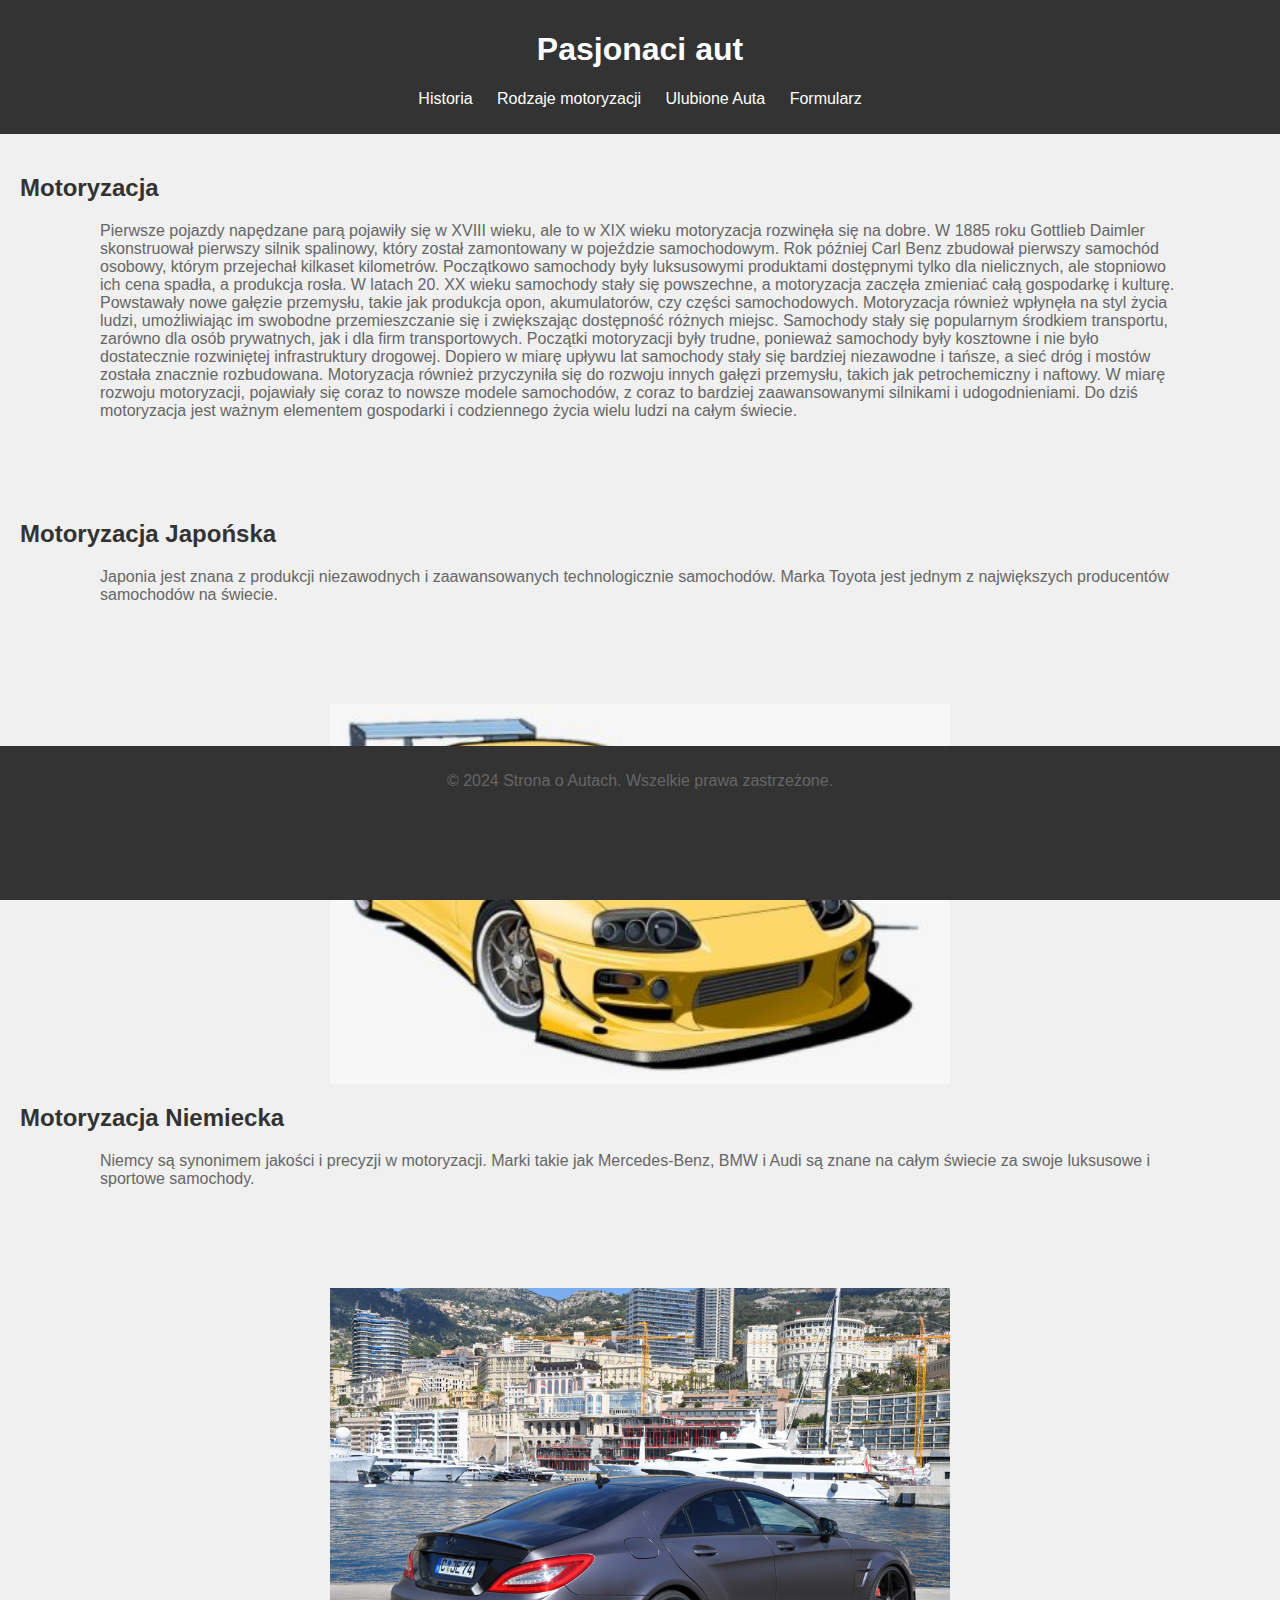
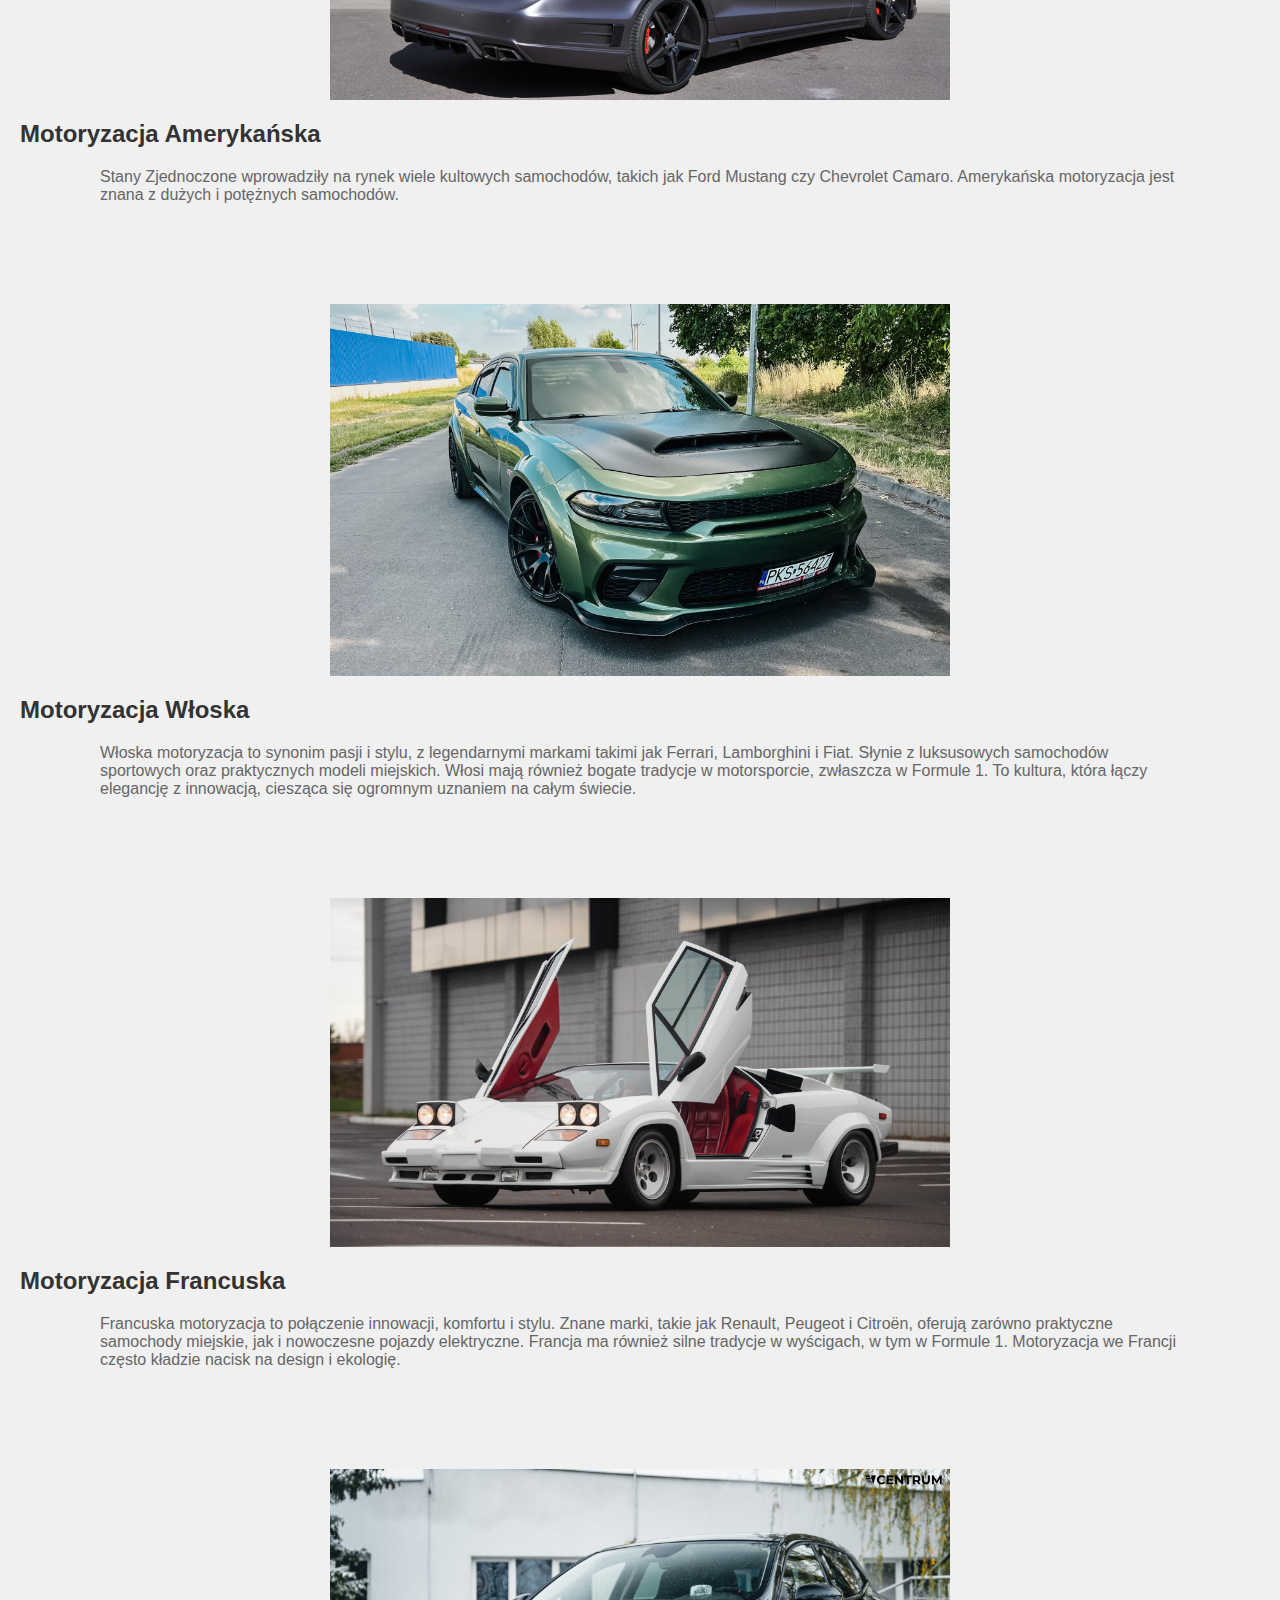
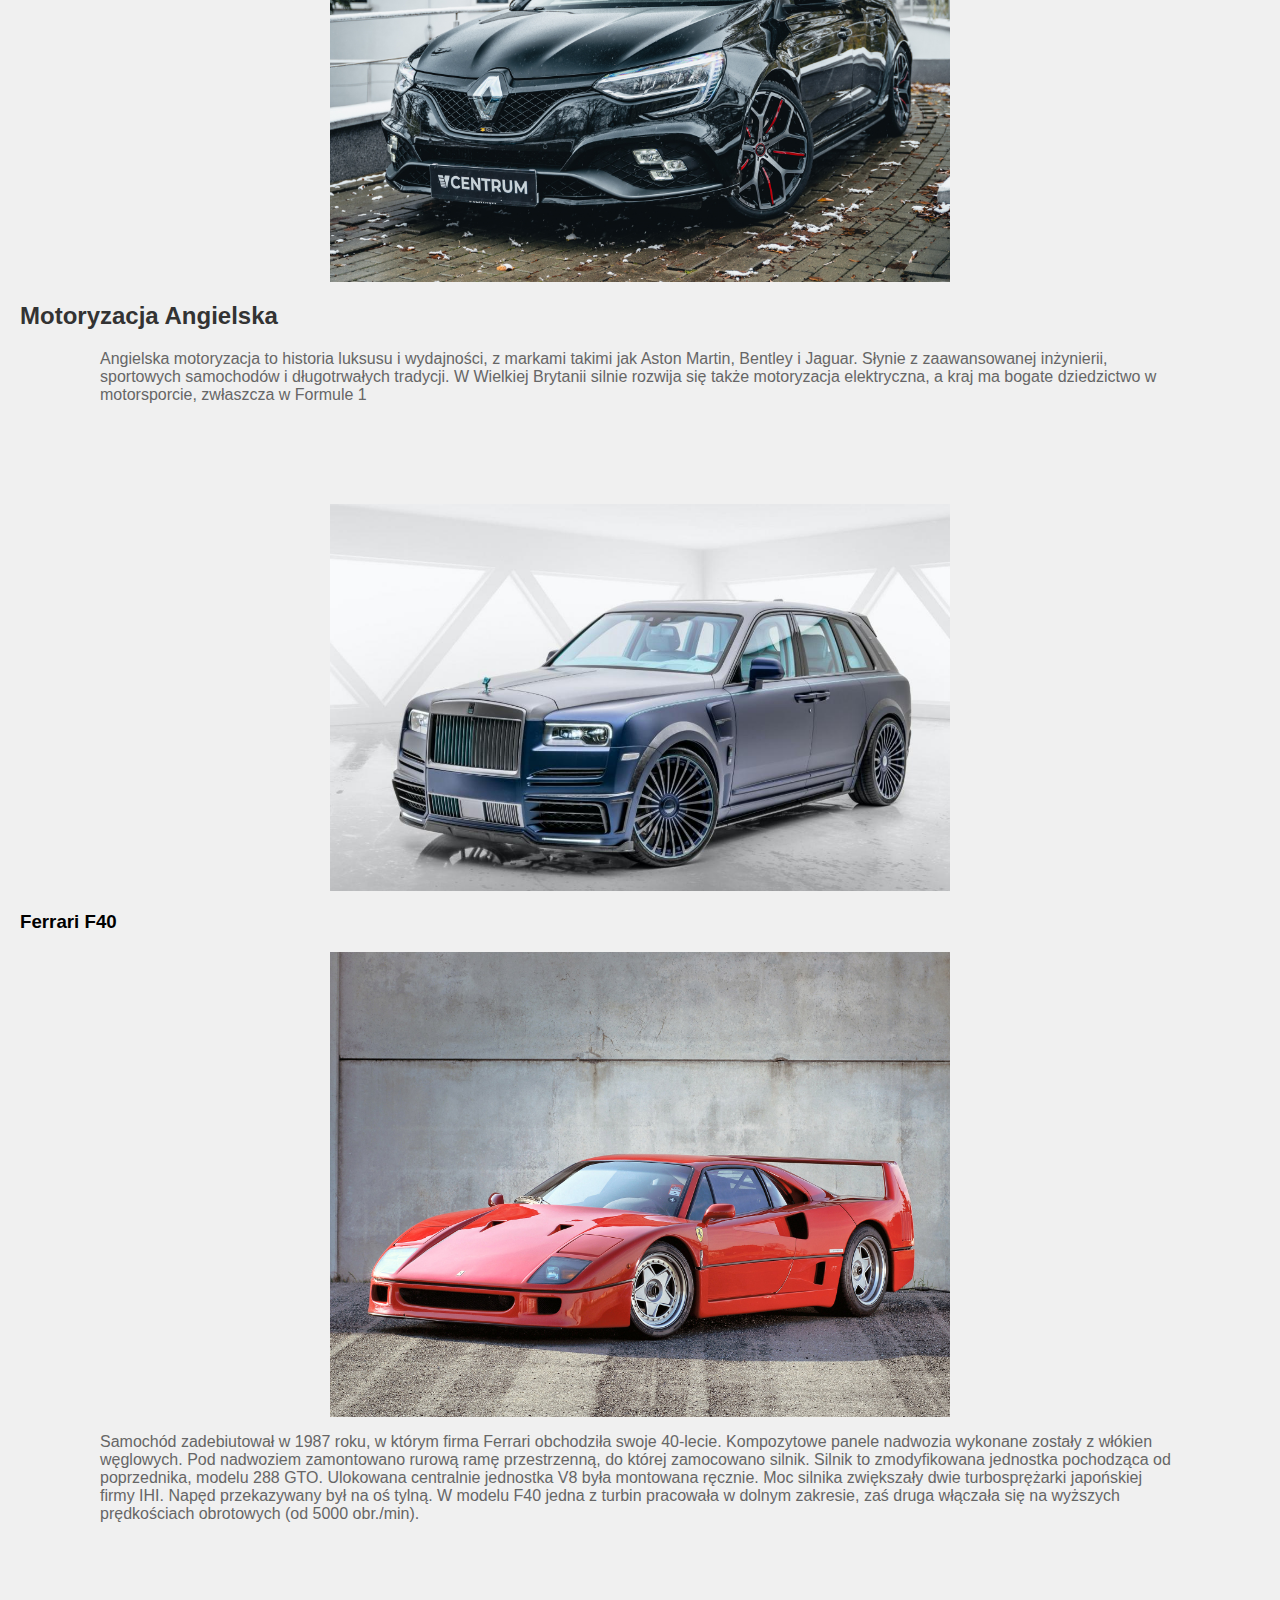
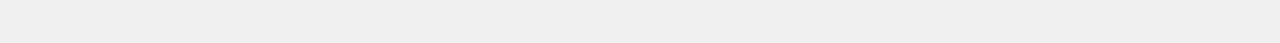
<file: index.html>
<!DOCTYPE html>
<html lang="pl">
<head>
    <meta charset="UTF-8">
    <meta name="viewport" content="width=device-width, initial-scale=1.0">
    <link rel="stylesheet" href="w.css">
    <title>Auta</title>
</head>
<body>
    <header>
        <h1>Pasjonaci aut</h1>
        <nav>
            <ul>
                <li><a href="index.html#Historia">Historia</a></li>
                <li class="dropdown">
                    <a href="index.html#historia" class="dropbtn">Rodzaje motoryzacji</a>
                    <div class="dropdown-content">
                        <a href="index.html#Motoryzacja_Japońska">Motoryzacja Japońska</a>
                        <a href="index.html#Motoryzacja_Niemiecka">Motoryzacja Niemiecka</a>
                        <a href="index.html#Motoryzacja_Amerykańska">Motoryzacja Amerykańska</a>
                        <a href="index.html#Motoryzacja_Włoska">Motoryzacja Włoska</a>
                        <a href="index.html#Motoryzacja_Francuska">Motoryzacja Francuska</a>
                        <a href="index.html#Motoryzacja_Angielska">Motoryzacja Angielska</a>
                    </div>
                </li>
                <li class="dropdown">
                    <a href="index.html#cars" class="dropbtn"> Ulubione Auta</a>
                    <div class="dropdown-content">
                        <a href="index.html#car1">Ferrari f40</a>
                    </div>
                </li>
                <li><a href="formularz.html">Formularz</a></li>
            </ul>
        </nav>
    </header>

    <main>
        <section id="Historia">
            <h2>Motoryzacja</h2>
            <p>Pierwsze pojazdy napędzane parą pojawiły się w XVIII wieku, ale to w XIX wieku motoryzacja rozwinęła się na dobre. W 1885 roku Gottlieb Daimler skonstruował pierwszy silnik spalinowy, który został zamontowany w pojeździe samochodowym. Rok później Carl Benz zbudował pierwszy samochód osobowy, którym przejechał kilkaset kilometrów.

                Początkowo samochody były luksusowymi produktami dostępnymi tylko dla nielicznych, ale stopniowo ich cena spadła, a produkcja rosła. W latach 20. XX wieku samochody stały się powszechne, a motoryzacja zaczęła zmieniać całą gospodarkę i kulturę. Powstawały nowe gałęzie przemysłu, takie jak produkcja opon, akumulatorów, czy części samochodowych.
                
                Motoryzacja również wpłynęła na styl życia ludzi, umożliwiając im swobodne przemieszczanie się i zwiększając dostępność różnych miejsc. Samochody stały się popularnym środkiem transportu, zarówno dla osób prywatnych, jak i dla firm transportowych.
                
                Początki motoryzacji były trudne, ponieważ samochody były kosztowne i nie było dostatecznie rozwiniętej infrastruktury drogowej. Dopiero w miarę upływu lat samochody stały się bardziej niezawodne i tańsze, a sieć dróg i mostów została znacznie rozbudowana.
                
                Motoryzacja również przyczyniła się do rozwoju innych gałęzi przemysłu, takich jak petrochemiczny i naftowy. W miarę rozwoju motoryzacji, pojawiały się coraz to nowsze modele samochodów, z coraz to bardziej zaawansowanymi silnikami i udogodnieniami. Do dziś motoryzacja jest ważnym elementem gospodarki i codziennego życia wielu ludzi na całym świecie.</p>
        </section>
        <section id="historia">
            <section id="Motoryzacja_Japońska">
                <h2>Motoryzacja Japońska</h2>
                <p>Japonia jest znana z produkcji niezawodnych i zaawansowanych technologicznie samochodów. Marka Toyota jest jednym z największych producentów samochodów na świecie.</p>
                <img src="supra.jpg" alt="Toyota Supra mk4" width=100% height=auto>
            </section>
            <section id="Motoryzacja_Niemiecka">
                <h2>Motoryzacja Niemiecka</h2>
                <p>Niemcy są synonimem jakości i precyzji w motoryzacji. Marki takie jak Mercedes-Benz, BMW i Audi są znane na całym świecie za swoje luksusowe i sportowe samochody.</p>
                <img src="Mercedes_CLS63_AMG_6.jpg" alt="Mercedes Cls 63 AMG" width=100% height=auto>
            </section>
            <section id="Motoryzacja_Amerykańska">
                <h2>Motoryzacja Amerykańska</h2>
                <p>Stany Zjednoczone wprowadziły na rynek wiele kultowych samochodów, takich jak Ford Mustang czy Chevrolet Camaro. Amerykańska motoryzacja jest znana z dużych i potężnych samochodów.</p>
                <img src="chqrger.JPG" alt="Dodge Charger" width=100% height=auto>
            </section>
                 <section id="Motoryzacja_Włoska">
                <h2>Motoryzacja Włoska</h2>
                <p>Włoska motoryzacja to synonim pasji i stylu, z legendarnymi markami takimi jak Ferrari, Lamborghini i Fiat. Słynie z luksusowych samochodów sportowych oraz praktycznych modeli miejskich. Włosi mają również bogate tradycje w motorsporcie, zwłaszcza w Formule 1. To kultura, która łączy elegancję z innowacją, ciesząca się ogromnym uznaniem na całym świecie.</p>
                <img src="countach.jpeg" alt="Lamborghini Countach" width=100% height=auto>
            </section>
                <section id="html#Motoryzacja_Francuska">
                <h2>Motoryzacja Francuska</h2>
                <p>Francuska motoryzacja to połączenie innowacji, komfortu i stylu. Znane marki, takie jak Renault, Peugeot i Citroën, oferują zarówno praktyczne samochody miejskie, jak i nowoczesne pojazdy elektryczne. Francja ma również silne tradycje w wyścigach, w tym w Formule 1. Motoryzacja we Francji często kładzie nacisk na design i ekologię.</p>
                <img src="megane.jpg" alt="Renault Megane RS" width=100% height=auto >
            </section>
                 <section id="Motoryzacja_Angielska">
                <h2>Motoryzacja Angielska</h2>
                <p>Angielska motoryzacja to historia luksusu i wydajności, z markami takimi jak Aston Martin, Bentley i Jaguar. Słynie z zaawansowanej inżynierii, sportowych samochodów i długotrwałych tradycji. W Wielkiej Brytanii silnie rozwija się także motoryzacja elektryczna, a kraj ma bogate dziedzictwo w motorsporcie, zwłaszcza w Formule 1</p>
                     <img src="rollsroycecullinanmansory20203.jpg" alt="Rolls Royce Cullinam w wersji mansory" width=100% height=auto>
            </section>
        </section>
        <section id="car1">
            <h3>Ferrari F40</h2>
            <center><img src="6208758195da668fc545735f83863c7d901e9db.jpg" alt="Ferrari F40"></center>
            <p>Samochód zadebiutował w 1987 roku, w którym firma Ferrari obchodziła swoje 40-lecie. Kompozytowe panele nadwozia wykonane zostały z włókien węglowych. Pod nadwoziem zamontowano rurową ramę przestrzenną, do której zamocowano silnik. Silnik to zmodyfikowana jednostka pochodząca od poprzednika, modelu 288 GTO. Ulokowana centralnie jednostka V8 była montowana ręcznie. Moc silnika zwiększały dwie turbosprężarki japońskiej firmy IHI. Napęd przekazywany był na oś tylną. W modelu F40 jedna z turbin pracowała w dolnym zakresie, zaś druga włączała się na wyższych prędkościach obrotowych (od 5000 obr./min).</p>
        </section>

       
    </main>
    <footer>
        <p>&copy; 2024 Strona o Autach. Wszelkie prawa zastrzeżone.</p>
    </footer>
</body>
</html>
</file>
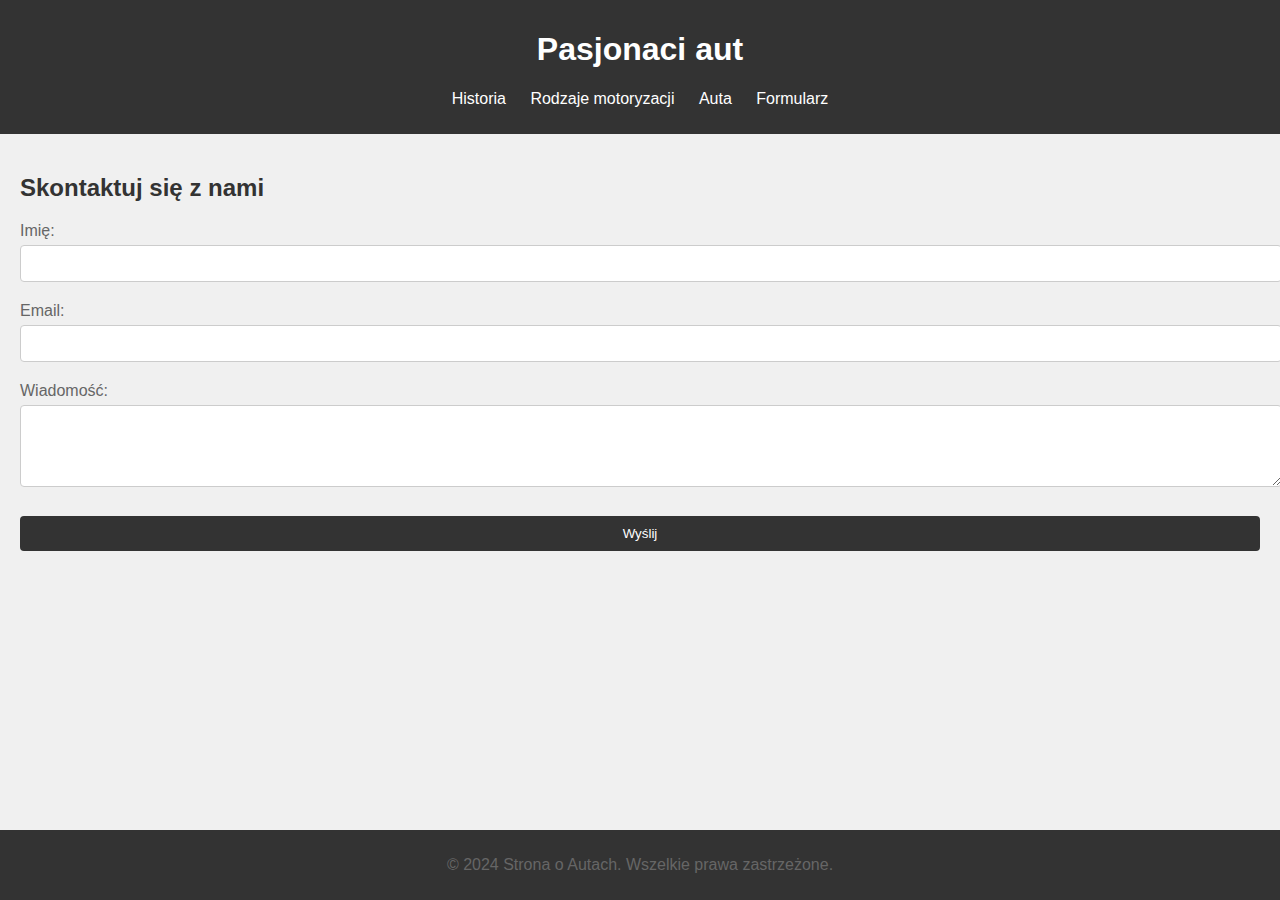
<file: formularz.html>
<!DOCTYPE html>
<html lang="pl">
<head>
    <meta charset="UTF-8">
    <meta name="viewport" content="width=device-width, initial-scale=1.0">
    <title>Formularz Kontaktowy</title>
    <link rel="stylesheet" href="syle.css">
</head>
<body>
    <header>
        <h1>Pasjonaci aut</h1>
        <nav>
            <ul>
                <li><a href="index.html#Historia">Historia</a></li>
                <li class="dropdown">
                    <a href="index.html#historia" class="dropbtn">Rodzaje motoryzacji</a>
                    <div class="dropdown-content">
                        <a href="index.html#Motoryzacja_Japońska">Motoryzacja Japońska</a>
                        <a href="index.html#Motoryzacja_Niemiecka">Motoryzacja Niemiecka</a>
                        <a href="index.html#Motoryzacja_Amerykańska">Motoryzacja Amerykańska</a>
                        <a href="index.html#Motoryzacja_Włoska">Motoryzacja Włoska</a>
                        <a href="index.html#Motoryzacja_Francuska">Motoryzacja Francuska</a>
                        <a href="index.html#Motoryzacja_Angielska">Motoryzacja Angielska</a>
                    </div>
                </li>
                <li class="dropdown">
                    <a href="index.html#cars" class="dropbtn">Auta</a>
                    <div class="dropdown-content">
                        <a href="index.html#car1">Auto 1</a>
                    </div>
                </li>
                <li><a href="formularz.html">Formularz</a></li>
            </ul>
        </nav>
    </header>
    <main>
        <section id="form">
            <h2>Skontaktuj się z nami</h2>
            <form action="/submit_form" method="post">
                <label for="name">Imię:</label><br>
                <input type="text" id="name" name="name" required><br>
                <label for="email">Email:</label><br>
                <input type="email" id="email" name="email" required><br>
                <label for="message">Wiadomość:</label><br>
                <textarea id="message" name="message" rows="4" required></textarea><br>
                <input type="submit" value="Wyślij">
            </form>
        </section>
    </main>
    <footer>
        <p>© 2024 Strona o Autach. Wszelkie prawa zastrzeżone.</p>
    </footer>
</body>
</html>
</file>
<file: w.css>
body {
    font-family: Arial, sans-serif;
    background-color: #f0f0f0;
    margin: 0;
    padding: 0;

}

header {
    background-color: #333;
    color: white;
    padding: 10px 0;
    text-align: center;
}

nav ul {
    list-style-type: none;
    padding: 0;
    text-align: center;
}

nav ul li {
    display: inline-block;
    margin: 0 10px;
    position: relative;
}

nav ul li a {
    color: white;
    text-decoration: none;
}

nav ul li .dropdown-content {
    display: none;
    position: absolute;
    left: 0; /* Wyrównanie do lewej */
    background-color: #333;
    min-width: 160px;
    box-shadow: 0px 8px 16px 0px rgba(0,0,0,0.2);
    z-index: 1;
}

nav ul li .dropdown-content a {
    color: white;
    padding: 12px 16px;
    text-decoration: none;
    display: block;
    text-align: left;
}

nav ul li .dropdown-content a:hover {
    background-color: #575757;
}

nav ul li:hover .dropdown-content {
    display: block;
}

main {
    padding: 20px;
}

section {
    margin-bottom: 20px;
}

h2 {
    color: #333;
    align-self: center;
}

p {
    color: #666;
    margin-bottom: 100px;
    margin-right: 80px;
    margin-left: 80px;
}

footer {
    background-color: #333;
    color: white;
    text-align: center;
    padding: 10px 0;
    position: fixed;
    width: 100%;
    bottom: 0;
}
img {
    display: block;
    margin-left: auto;
    margin-right: auto;
    max-width: 50%;
    height: auto;
  }
</file>
<file: syle.css>
body {
    font-family: Arial, sans-serif;
    background-color: #f0f0f0;
    margin: 0;
    padding: 0;
}

header {
    background-color: #333;
    color: white;
    padding: 10px 0;
    text-align: center;
}

nav ul {
    list-style-type: none;
    padding: 0;
    text-align: center;
}

nav ul li {
    display: inline-block;
    margin: 0 10px;
    position: relative;
}

nav ul li a {
    color: white;
    text-decoration: none;
}

nav ul li .dropdown-content {
    display: none;
    position: absolute;
    left: 0; /* Wyrównanie do lewej */
    background-color: #333;
    min-width: 160px;
    box-shadow: 0px 8px 16px 0px rgba(0,0,0,0.2);
    z-index: 1;
}

nav ul li .dropdown-content a {
    color: white;
    padding: 12px 16px;
    text-decoration: none;
    display: block;
    text-align: left;
}

nav ul li .dropdown-content a:hover {
    background-color: #575757;
}

nav ul li:hover .dropdown-content {
    display: block;
}

main {
    padding: 20px;
}

section {
    margin-bottom: 20px;
}

h2 {
    color: #333;
}

p, label {
    color: #666;
}

input, textarea {
    width: 100%;
    padding: 10px;
    margin: 5px 0 20px 0;
    border: 1px solid #ccc;
    border-radius: 4px;
}

input[type="submit"] {
    background-color: #333;
    color: white;
    border: none;
    cursor: pointer;
}

input[type="submit"]:hover {
    background-color: #575757;
}

footer {
    background-color: #333;
    color: white;
    text-align: center;
    padding: 10px 0;
    position: fixed;
    width: 100%;
    bottom: 0;
}
</file>
